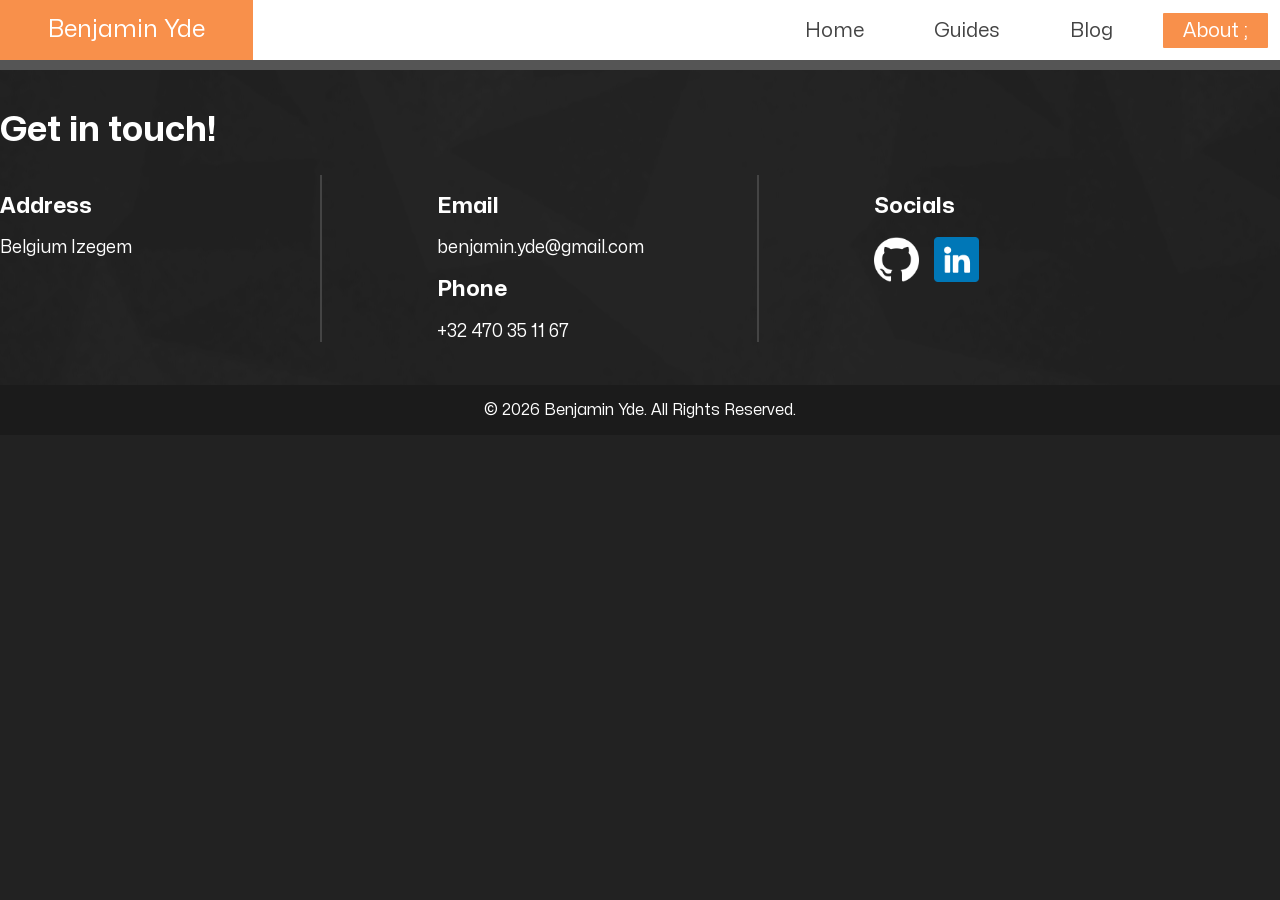
<file: about.html>
<!DOCTYPE html><html><head><meta charSet="utf-8"/><link rel="stylesheet" href="/fonts/global_fonts.css"/><link rel="icon" href="/images/icons/tab_icon.ico"/><meta name="viewport" content="viewport-fit=cover"/><title>About</title><meta name="next-head-count" content="5"/><link rel="preload" href="https://benjaminyde.github.io/_next/static/css/08eb3659f11297f0.css" as="style"/><link rel="stylesheet" href="https://benjaminyde.github.io/_next/static/css/08eb3659f11297f0.css" data-n-g=""/><noscript data-n-css=""></noscript><script defer="" nomodule="" src="https://benjaminyde.github.io/_next/static/chunks/polyfills-c67a75d1b6f99dc8.js"></script><script src="https://benjaminyde.github.io/_next/static/chunks/webpack-58646c00d7371d5b.js" defer=""></script><script src="https://benjaminyde.github.io/_next/static/chunks/framework-114634acb84f8baa.js" defer=""></script><script src="https://benjaminyde.github.io/_next/static/chunks/main-abd00dcaccb24f5b.js" defer=""></script><script src="https://benjaminyde.github.io/_next/static/chunks/pages/_app-522a2c1fdcf6619a.js" defer=""></script><script src="https://benjaminyde.github.io/_next/static/chunks/pages/about-72b10aed858180f3.js" defer=""></script><script src="https://benjaminyde.github.io/_next/static/O5fdbkzMvxi5f8oA0srEf/_buildManifest.js" defer=""></script><script src="https://benjaminyde.github.io/_next/static/O5fdbkzMvxi5f8oA0srEf/_ssgManifest.js" defer=""></script></head><body><div id="__next"><div class="global_backgroundWhite___8Vd3"><nav class="navigation_nav__UZtVS global_wrapper__OXESG"><div class="navigation_brand__MLaVM"><a>Benjamin Yde</a></div><div class="navigation_navItemContainer__vhcN4"><a class="
                                navigation_navItem__0RgI5 
                                navigation_underlineItem__RFj23" href="/">Home</a><a class="
                                navigation_navItem__0RgI5 
                                navigation_underlineItem__RFj23" href="/guides">Guides</a><a class="
                                navigation_navItem__0RgI5 
                                navigation_underlineItem__RFj23" href="/blog">Blog</a><a class="
                                navigation_navItem__0RgI5 
                                navigation_active__IUjJL" href="/about">About</a></div></nav></div><div></div><div class="footer_footerBackground__ALs_i footer_footerTop__o4JR4"><div class="footer_footer__WCChH global_wrapper__OXESG"><div class="footer_inner__0S69v"><h1>Get in touch!</h1><div class="footer_sectionsSplits__fDNVt"><section><h2>Address</h2><span>Belgium Izegem</span></section><section><h2>Email</h2><span>benjamin.yde@gmail.com</span><h2>Phone</h2><span>+32 470 35 11 67</span></section><section><h2>Socials</h2><a href="https://github.com/BenjaminYde"><img class="footer_icon__0vY0_" src="images/icons/github_white.png"/></a><a href="https://www.linkedin.com/in/benjamin-yde-2b5092171/"><img class="footer_icon__0vY0_" src="images/icons/linked-in.png"/></a></section></div></div></div><div class="footer_rightsOuter__8iWZm"><div class="footer_rights__38WNY">© <!-- -->2022<!-- --> Benjamin Yde. All Rights Reserved.</div></div></div></div><script id="__NEXT_DATA__" type="application/json">{"props":{"pageProps":{}},"page":"/about","query":{},"buildId":"O5fdbkzMvxi5f8oA0srEf","assetPrefix":"https://benjaminyde.github.io","nextExport":true,"autoExport":true,"isFallback":false,"scriptLoader":[]}</script></body></html>
</file>
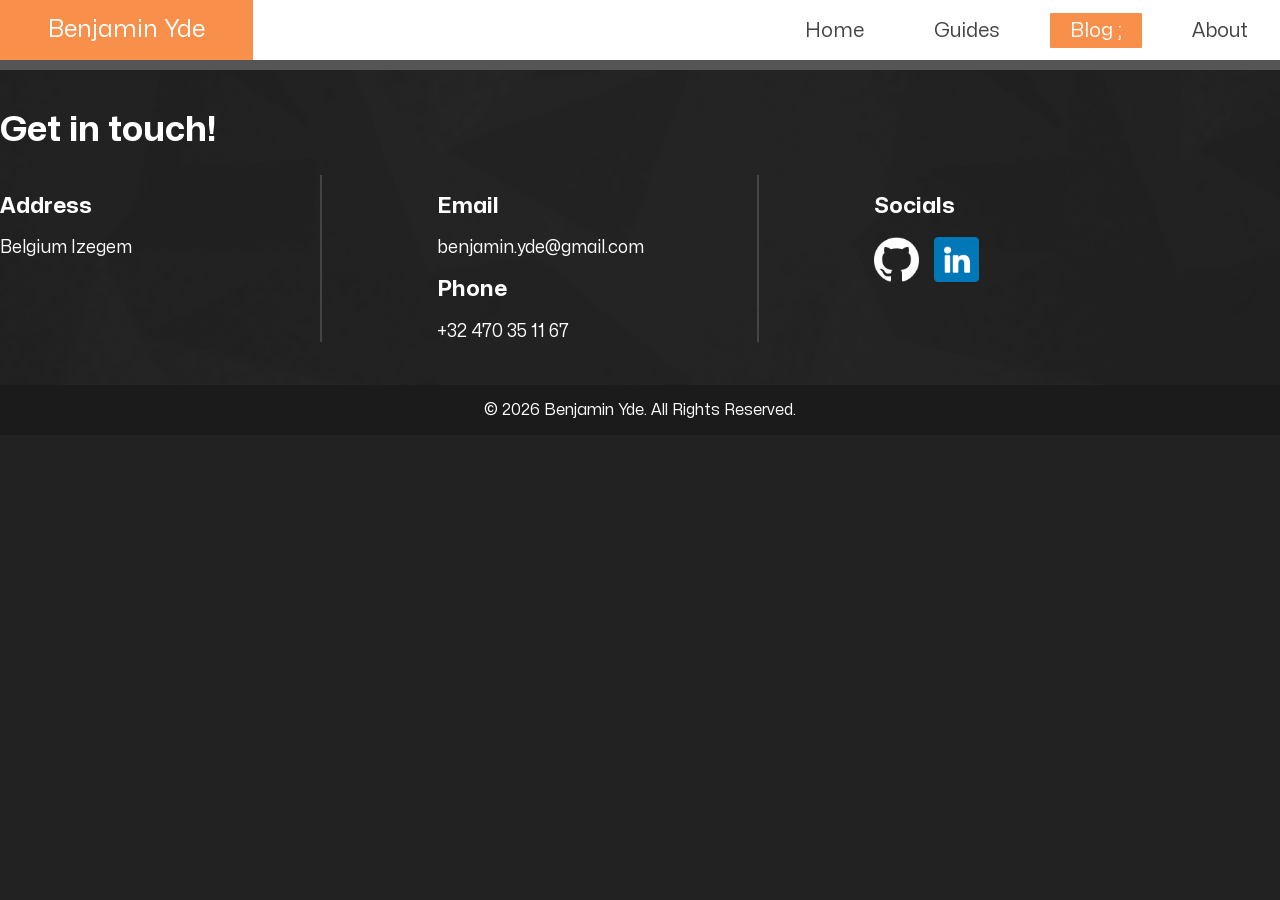
<file: blog.html>
<!DOCTYPE html><html><head><meta charSet="utf-8"/><link rel="stylesheet" href="/fonts/global_fonts.css"/><link rel="icon" href="/images/icons/tab_icon.ico"/><meta name="viewport" content="viewport-fit=cover"/><title>Blog</title><meta name="next-head-count" content="5"/><link rel="preload" href="https://benjaminyde.github.io/_next/static/css/08eb3659f11297f0.css" as="style"/><link rel="stylesheet" href="https://benjaminyde.github.io/_next/static/css/08eb3659f11297f0.css" data-n-g=""/><noscript data-n-css=""></noscript><script defer="" nomodule="" src="https://benjaminyde.github.io/_next/static/chunks/polyfills-c67a75d1b6f99dc8.js"></script><script src="https://benjaminyde.github.io/_next/static/chunks/webpack-58646c00d7371d5b.js" defer=""></script><script src="https://benjaminyde.github.io/_next/static/chunks/framework-114634acb84f8baa.js" defer=""></script><script src="https://benjaminyde.github.io/_next/static/chunks/main-abd00dcaccb24f5b.js" defer=""></script><script src="https://benjaminyde.github.io/_next/static/chunks/pages/_app-522a2c1fdcf6619a.js" defer=""></script><script src="https://benjaminyde.github.io/_next/static/chunks/pages/blog-032b0e975a223c81.js" defer=""></script><script src="https://benjaminyde.github.io/_next/static/O5fdbkzMvxi5f8oA0srEf/_buildManifest.js" defer=""></script><script src="https://benjaminyde.github.io/_next/static/O5fdbkzMvxi5f8oA0srEf/_ssgManifest.js" defer=""></script></head><body><div id="__next"><div class="global_backgroundWhite___8Vd3"><nav class="navigation_nav__UZtVS global_wrapper__OXESG"><div class="navigation_brand__MLaVM"><a>Benjamin Yde</a></div><div class="navigation_navItemContainer__vhcN4"><a class="
                                navigation_navItem__0RgI5 
                                navigation_underlineItem__RFj23" href="/">Home</a><a class="
                                navigation_navItem__0RgI5 
                                navigation_underlineItem__RFj23" href="/guides">Guides</a><a class="
                                navigation_navItem__0RgI5 
                                navigation_active__IUjJL" href="/blog">Blog</a><a class="
                                navigation_navItem__0RgI5 
                                navigation_underlineItem__RFj23" href="/about">About</a></div></nav></div><div></div><div class="footer_footerBackground__ALs_i footer_footerTop__o4JR4"><div class="footer_footer__WCChH global_wrapper__OXESG"><div class="footer_inner__0S69v"><h1>Get in touch!</h1><div class="footer_sectionsSplits__fDNVt"><section><h2>Address</h2><span>Belgium Izegem</span></section><section><h2>Email</h2><span>benjamin.yde@gmail.com</span><h2>Phone</h2><span>+32 470 35 11 67</span></section><section><h2>Socials</h2><a href="https://github.com/BenjaminYde"><img class="footer_icon__0vY0_" src="images/icons/github_white.png"/></a><a href="https://www.linkedin.com/in/benjamin-yde-2b5092171/"><img class="footer_icon__0vY0_" src="images/icons/linked-in.png"/></a></section></div></div></div><div class="footer_rightsOuter__8iWZm"><div class="footer_rights__38WNY">© <!-- -->2022<!-- --> Benjamin Yde. All Rights Reserved.</div></div></div></div><script id="__NEXT_DATA__" type="application/json">{"props":{"pageProps":{}},"page":"/blog","query":{},"buildId":"O5fdbkzMvxi5f8oA0srEf","assetPrefix":"https://benjaminyde.github.io","nextExport":true,"autoExport":true,"isFallback":false,"scriptLoader":[]}</script></body></html>
</file>
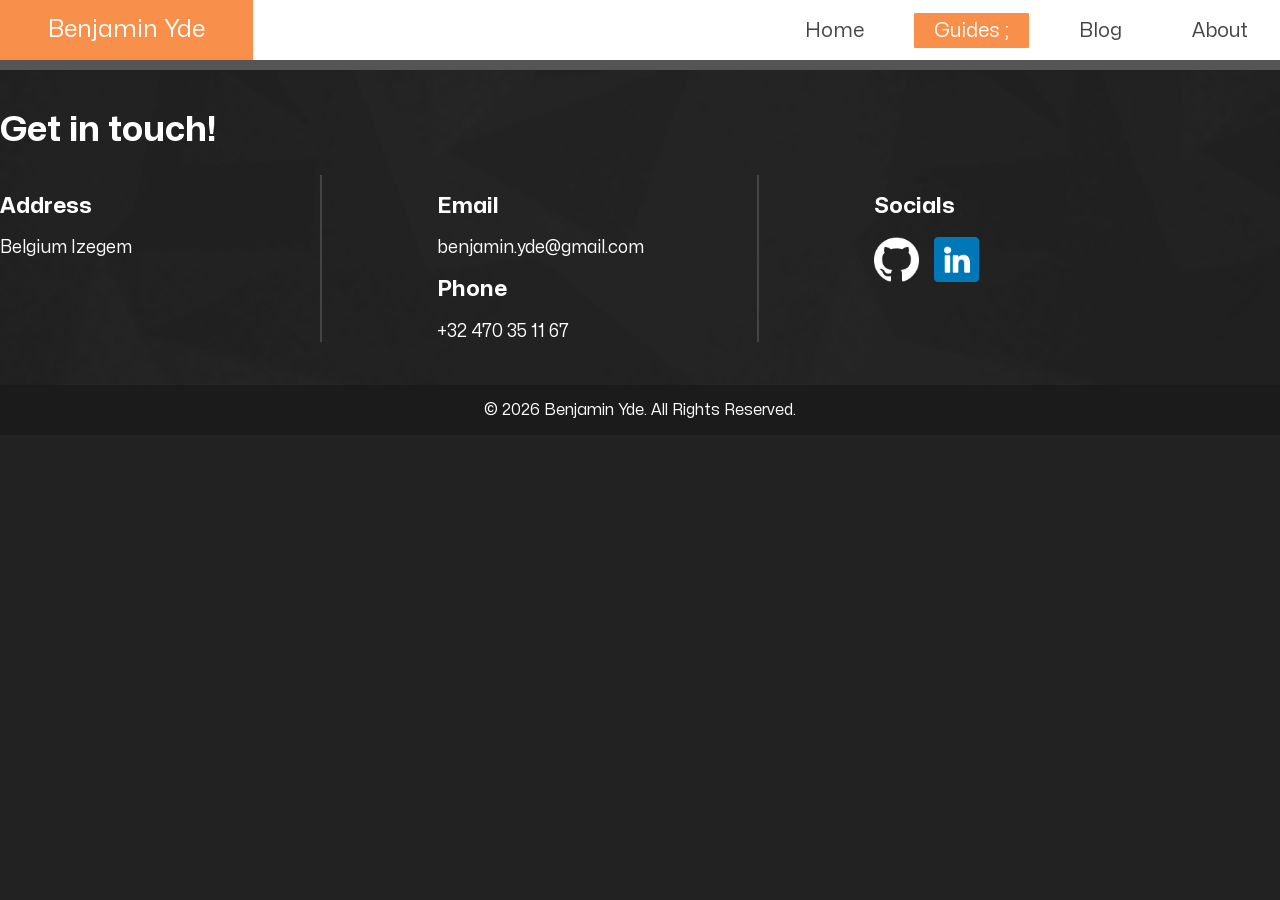
<file: guides.html>
<!DOCTYPE html><html><head><meta charSet="utf-8"/><link rel="stylesheet" href="/fonts/global_fonts.css"/><link rel="icon" href="/images/icons/tab_icon.ico"/><meta name="viewport" content="viewport-fit=cover"/><title>Guides</title><meta name="next-head-count" content="5"/><link rel="preload" href="https://benjaminyde.github.io/_next/static/css/08eb3659f11297f0.css" as="style"/><link rel="stylesheet" href="https://benjaminyde.github.io/_next/static/css/08eb3659f11297f0.css" data-n-g=""/><noscript data-n-css=""></noscript><script defer="" nomodule="" src="https://benjaminyde.github.io/_next/static/chunks/polyfills-c67a75d1b6f99dc8.js"></script><script src="https://benjaminyde.github.io/_next/static/chunks/webpack-58646c00d7371d5b.js" defer=""></script><script src="https://benjaminyde.github.io/_next/static/chunks/framework-114634acb84f8baa.js" defer=""></script><script src="https://benjaminyde.github.io/_next/static/chunks/main-abd00dcaccb24f5b.js" defer=""></script><script src="https://benjaminyde.github.io/_next/static/chunks/pages/_app-522a2c1fdcf6619a.js" defer=""></script><script src="https://benjaminyde.github.io/_next/static/chunks/pages/guides-292cecce71cfcdc2.js" defer=""></script><script src="https://benjaminyde.github.io/_next/static/O5fdbkzMvxi5f8oA0srEf/_buildManifest.js" defer=""></script><script src="https://benjaminyde.github.io/_next/static/O5fdbkzMvxi5f8oA0srEf/_ssgManifest.js" defer=""></script></head><body><div id="__next"><div class="global_backgroundWhite___8Vd3"><nav class="navigation_nav__UZtVS global_wrapper__OXESG"><div class="navigation_brand__MLaVM"><a>Benjamin Yde</a></div><div class="navigation_navItemContainer__vhcN4"><a class="
                                navigation_navItem__0RgI5 
                                navigation_underlineItem__RFj23" href="/">Home</a><a class="
                                navigation_navItem__0RgI5 
                                navigation_active__IUjJL" href="/guides">Guides</a><a class="
                                navigation_navItem__0RgI5 
                                navigation_underlineItem__RFj23" href="/blog">Blog</a><a class="
                                navigation_navItem__0RgI5 
                                navigation_underlineItem__RFj23" href="/about">About</a></div></nav></div><div></div><div class="footer_footerBackground__ALs_i footer_footerTop__o4JR4"><div class="footer_footer__WCChH global_wrapper__OXESG"><div class="footer_inner__0S69v"><h1>Get in touch!</h1><div class="footer_sectionsSplits__fDNVt"><section><h2>Address</h2><span>Belgium Izegem</span></section><section><h2>Email</h2><span>benjamin.yde@gmail.com</span><h2>Phone</h2><span>+32 470 35 11 67</span></section><section><h2>Socials</h2><a href="https://github.com/BenjaminYde"><img class="footer_icon__0vY0_" src="images/icons/github_white.png"/></a><a href="https://www.linkedin.com/in/benjamin-yde-2b5092171/"><img class="footer_icon__0vY0_" src="images/icons/linked-in.png"/></a></section></div></div></div><div class="footer_rightsOuter__8iWZm"><div class="footer_rights__38WNY">© <!-- -->2022<!-- --> Benjamin Yde. All Rights Reserved.</div></div></div></div><script id="__NEXT_DATA__" type="application/json">{"props":{"pageProps":{}},"page":"/guides","query":{},"buildId":"O5fdbkzMvxi5f8oA0srEf","assetPrefix":"https://benjaminyde.github.io","nextExport":true,"autoExport":true,"isFallback":false,"scriptLoader":[]}</script></body></html>
</file>
<file: fonts/global_fonts.css>
@font-face {
  font-family: 'Mona Sans';
  src: url('Mona-Sans.ttf')
}
</file>
